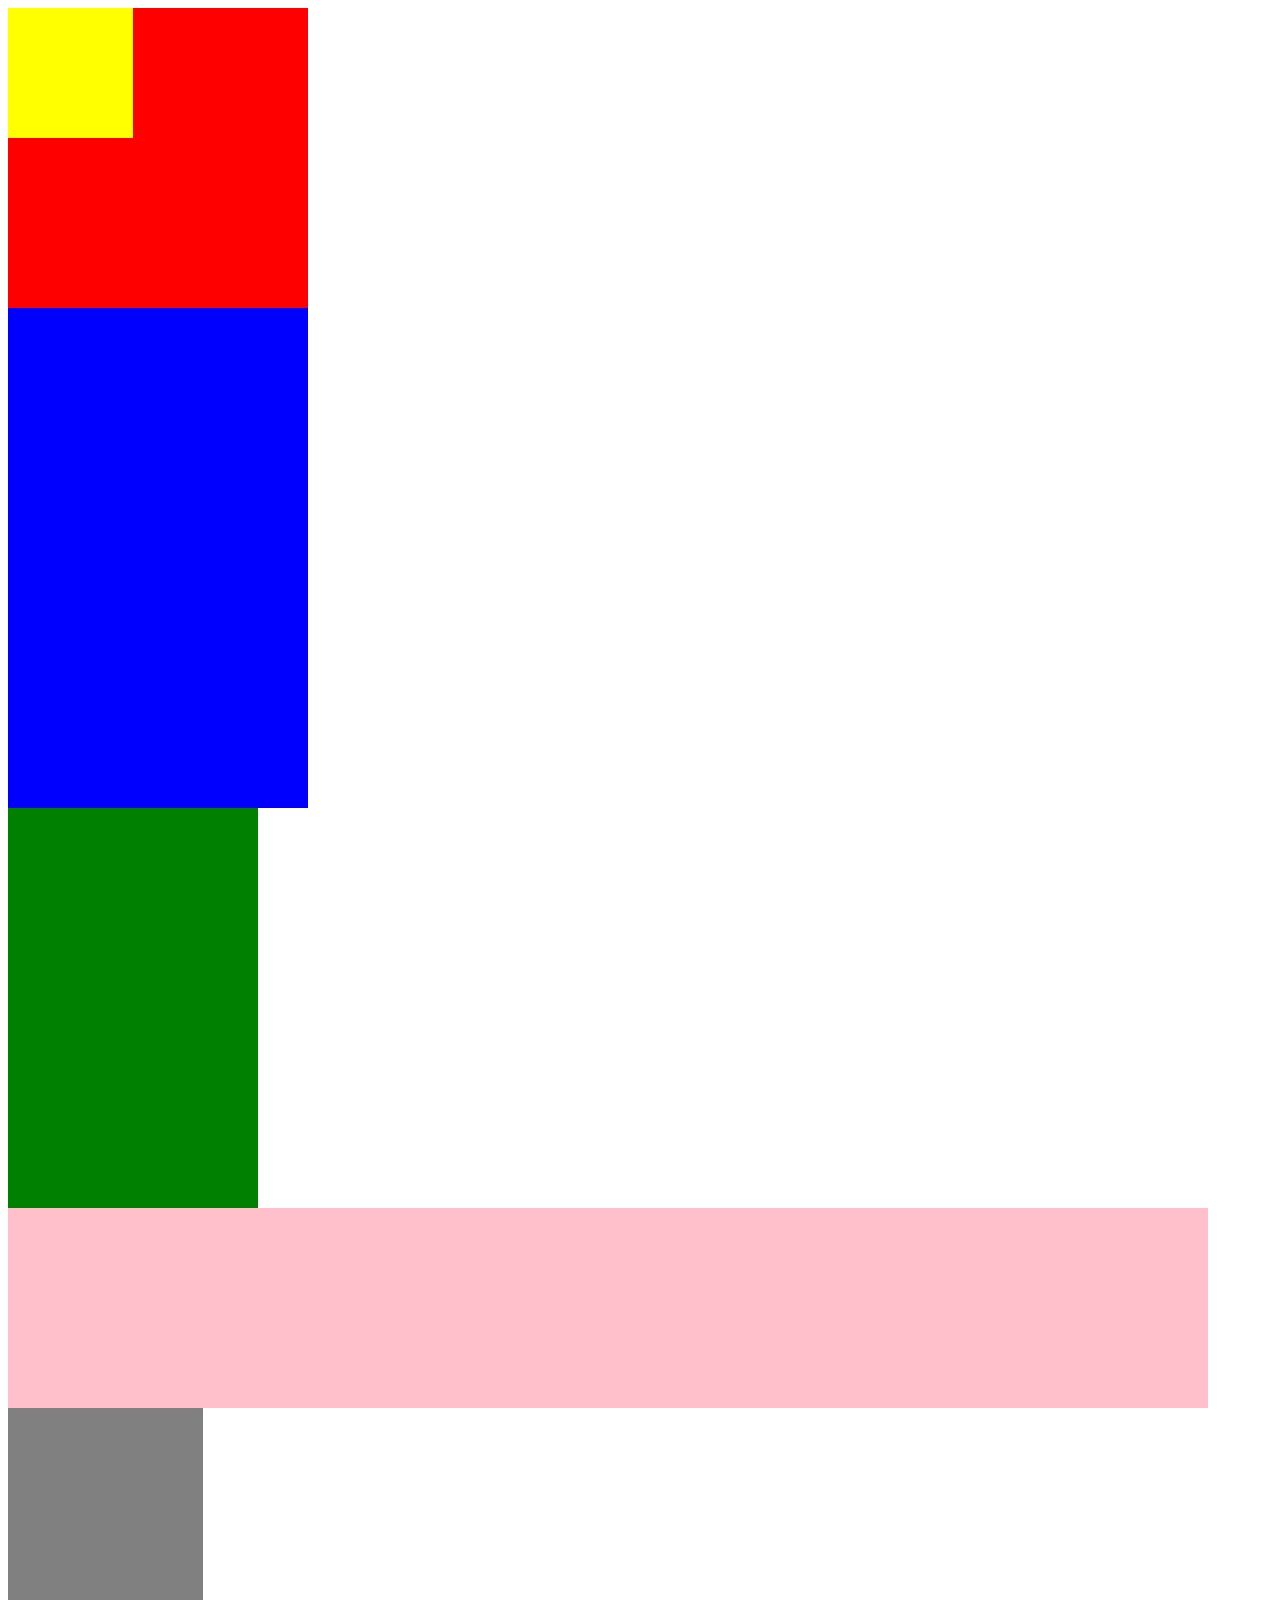
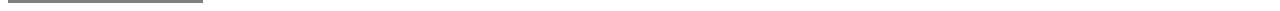
<file: boxes.html>
<!DOCTYPE html>
<html>
  <head>
    <title>Box Page</title>
    <link type="text/css" rel="stylesheet" href="css/box_styles.css">
  </head>
  <body>
<!--Were playing with boxes-->

  <div class="box-1">
      <div class="sub-box-2"></div>
  </div>

  <div class="box-2"></div>

  <div class="box-3"></div>

<div class="box-4"></div>

      <div class="sub-box-41"></div>
  
  </body>
</html>
</file>
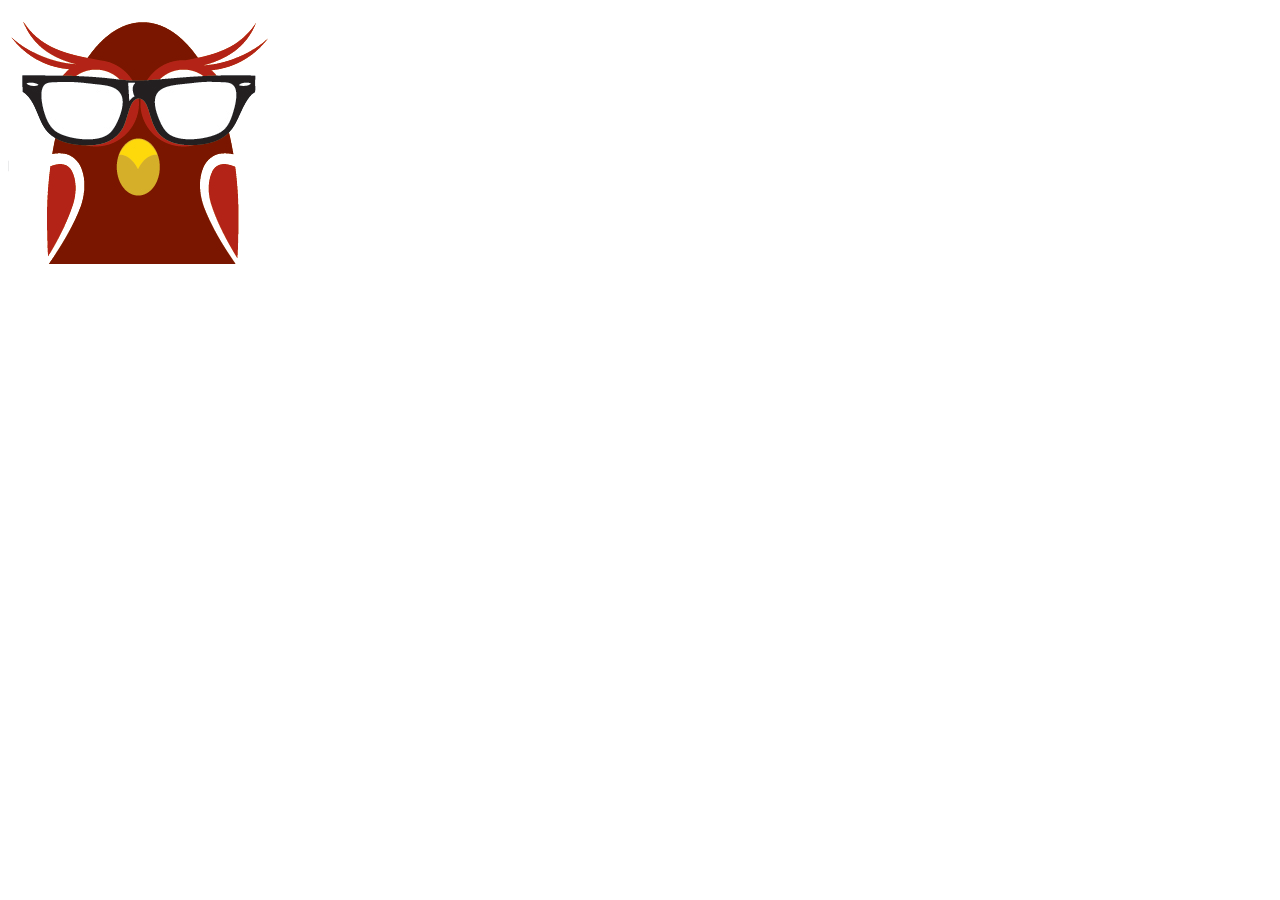
<file: OwlAnimate.html>
<!DOCTYPE html>
<html lang="en">
    <head>
      <meta charset="UTF-8">
        <title>Animation of the owl</title>
          <link rel="stylesheet" href="css/animate.css">
    </head>
    <body>
      <div class="bounce">
<!-- Hello everyone -->
        <img src="img/square-owl.png" alt="SquareOwl">
      </div>
    </body>
</html>
</file>
<file: css/box_styles.css>
/* this is our box styles doc*/
.box-1 {
height: 300px;
width: 300px;
background-color: red;
}

.sub-box-2{
  height: 75px;
  width: 100px;
  background: yellow;
  padding: 25px 10px 30px 15px;
}
.box-2 {
clear: both;
height: 500px;
width: 300px;
background-color: blue;
}

.box-3 {
height: 400px;
width: 250px;
background-color: green;
}
.box-4 {
height: 200px;
width: 1200px;
background-color: pink;
}
.sub-box-41 {
  height: 75px;
  width: 75px;
  background-color: gray;
  padding: 60px 60px 60px 60px
}
</file>
